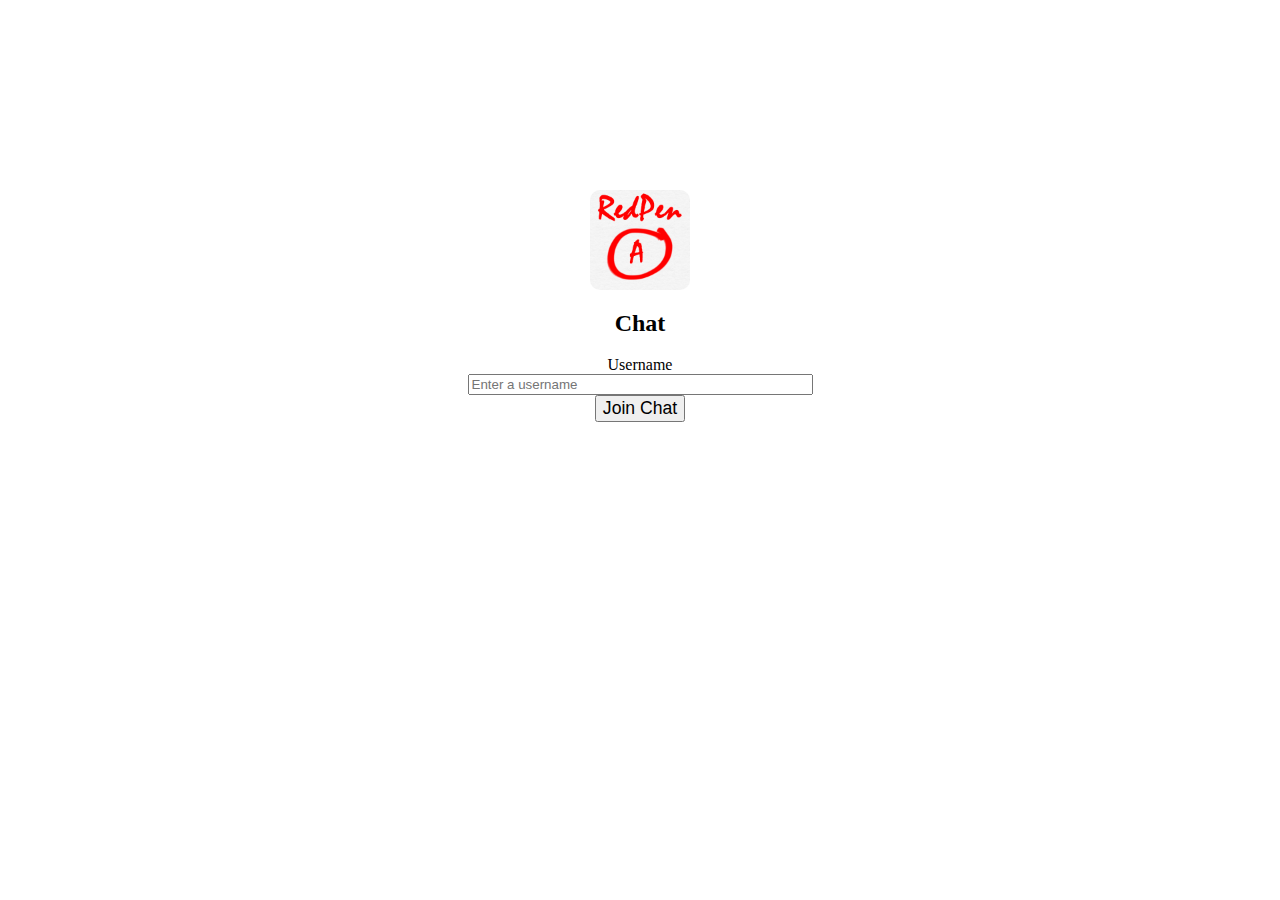
<file: WebSockets/index.html>
<html>

<head>
  <title>Chat | Entrance</title>
  <link rel="icon" href="logo.png"/>
  <link rel="stylesheet" type="text/css" href="styles.css"/>
</head>

<body>
  <form id="entrance" action="chat.html">
    <p style="text-align: center;"><img src="logo.png" height="100px" width="100px" style="border-radius: 10px;" /></p>
    <h2>Chat</h2>
    <label for="username">Username</label><br />
    <input type="text" size="40" placeholder="Enter a username" id="username" name="username" onfocus="this.placeholder = ''" onblur="this.placeholder = 'Enter a username'" required><br />
    <button type="submit" id="submit">Join Chat</button>
  </form>
</body>
</html>
</file>
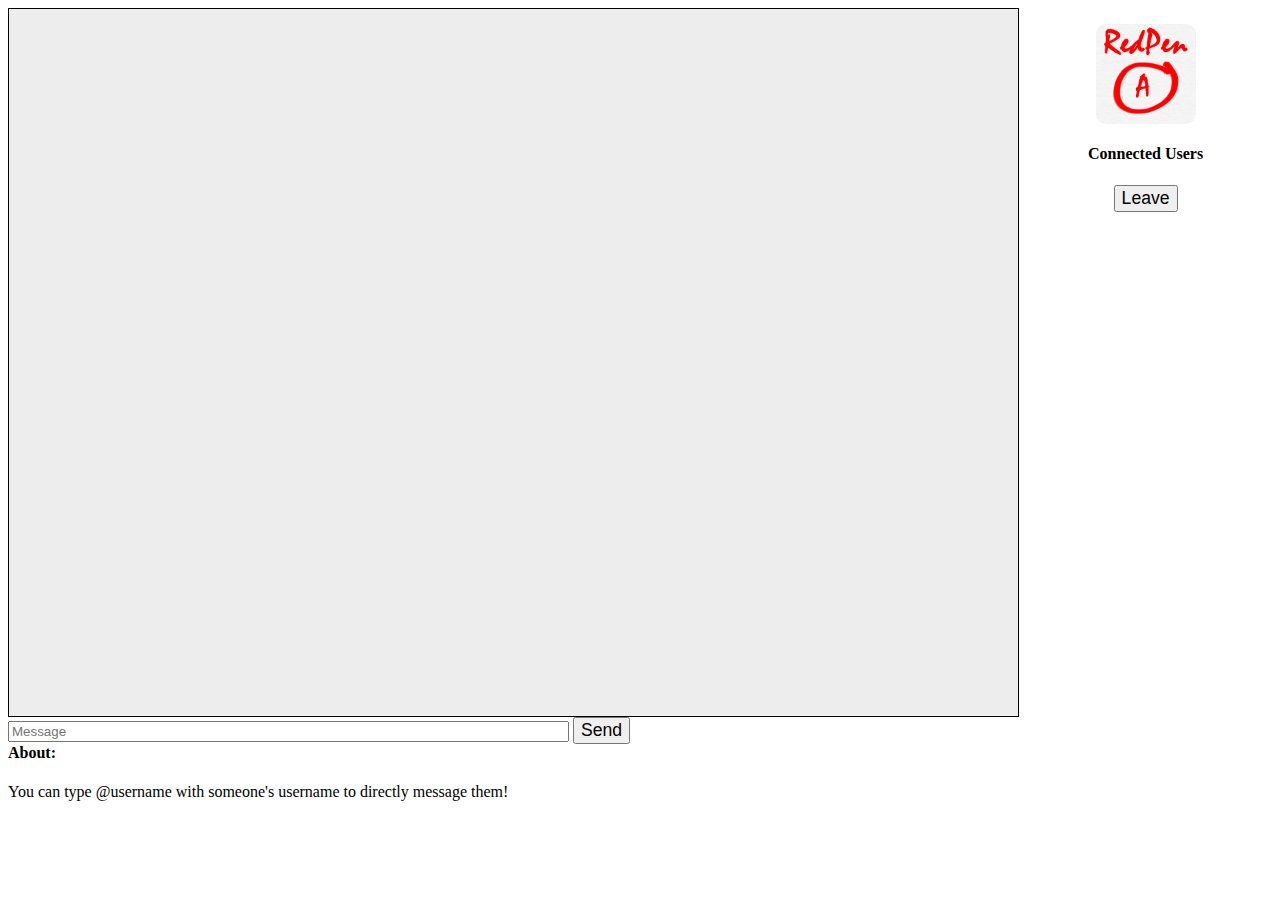
<file: WebSockets/chat.html>
<html>

<head>
  <title>Chat</title>
  <link rel="stylesheet" type="text/css" href="styles.css"/>
</head>

<body onload="connect();">
  <div id="container">
    <div id="chat">
      <div id="log"></p></div>
      <input type="text" size="67" id="msg" placeholder="Message" onfocus="this.placeholder = ''" onblur="this.placeholder = 'Message'" />
      <button id="sendChat" type="button" onclick="send();">Send</button>
    </div>
    <div id="userList">
      <p><img src="logo.png" height="100px" width="100px" style="border-radius: 10px;" /></p>
      <h4>Connected Users</h4>
      <div id="list"></div>
      <button id="leave" onclick="location.href='index.html'">Leave</button>
    </div>
  </div>
  <div id="about">
    <h4>About:</h4>
    <p>You can type @username with someone's username to directly message them!</p>
  </div>


</body>
<script src="websocket.js"></script>
</html>
</file>
<file: WebSockets/styles.css>
#entrance {
  margin-top: 15px;
  text-align: center;
  min-width: 400px;
  width: 80%;
  max-width: 800px;
  margin: 15% auto 15% auto;
}

#container  {
  min-width: 600px;
  width: 100%;
  max-width: 1440px;
}

#chat {
  float: left;
  min-width: 400px;
  width: 80%;
  max-width: 80%;
}

#log  {
  background-color: #ededed;
  border: 1px black solid;
  min-height: 400px;
  height: 80%;
  overflow-y: scroll;
}

#log p  {
  margin-left: 5px;
}

#userList {
  text-align: center;
  float: left;
  width: 20%;
}

#about  {
  clear: both;
}

button  {
  font-size: 1.1em;
  transition: all 0.25s ease-in-out 0s;
  cursor: pointer;
}

button:hover, button:active {
  background-color: #ffffff;
  border-radius: 10px;
  border-color: #ffffff;
}
</file>
